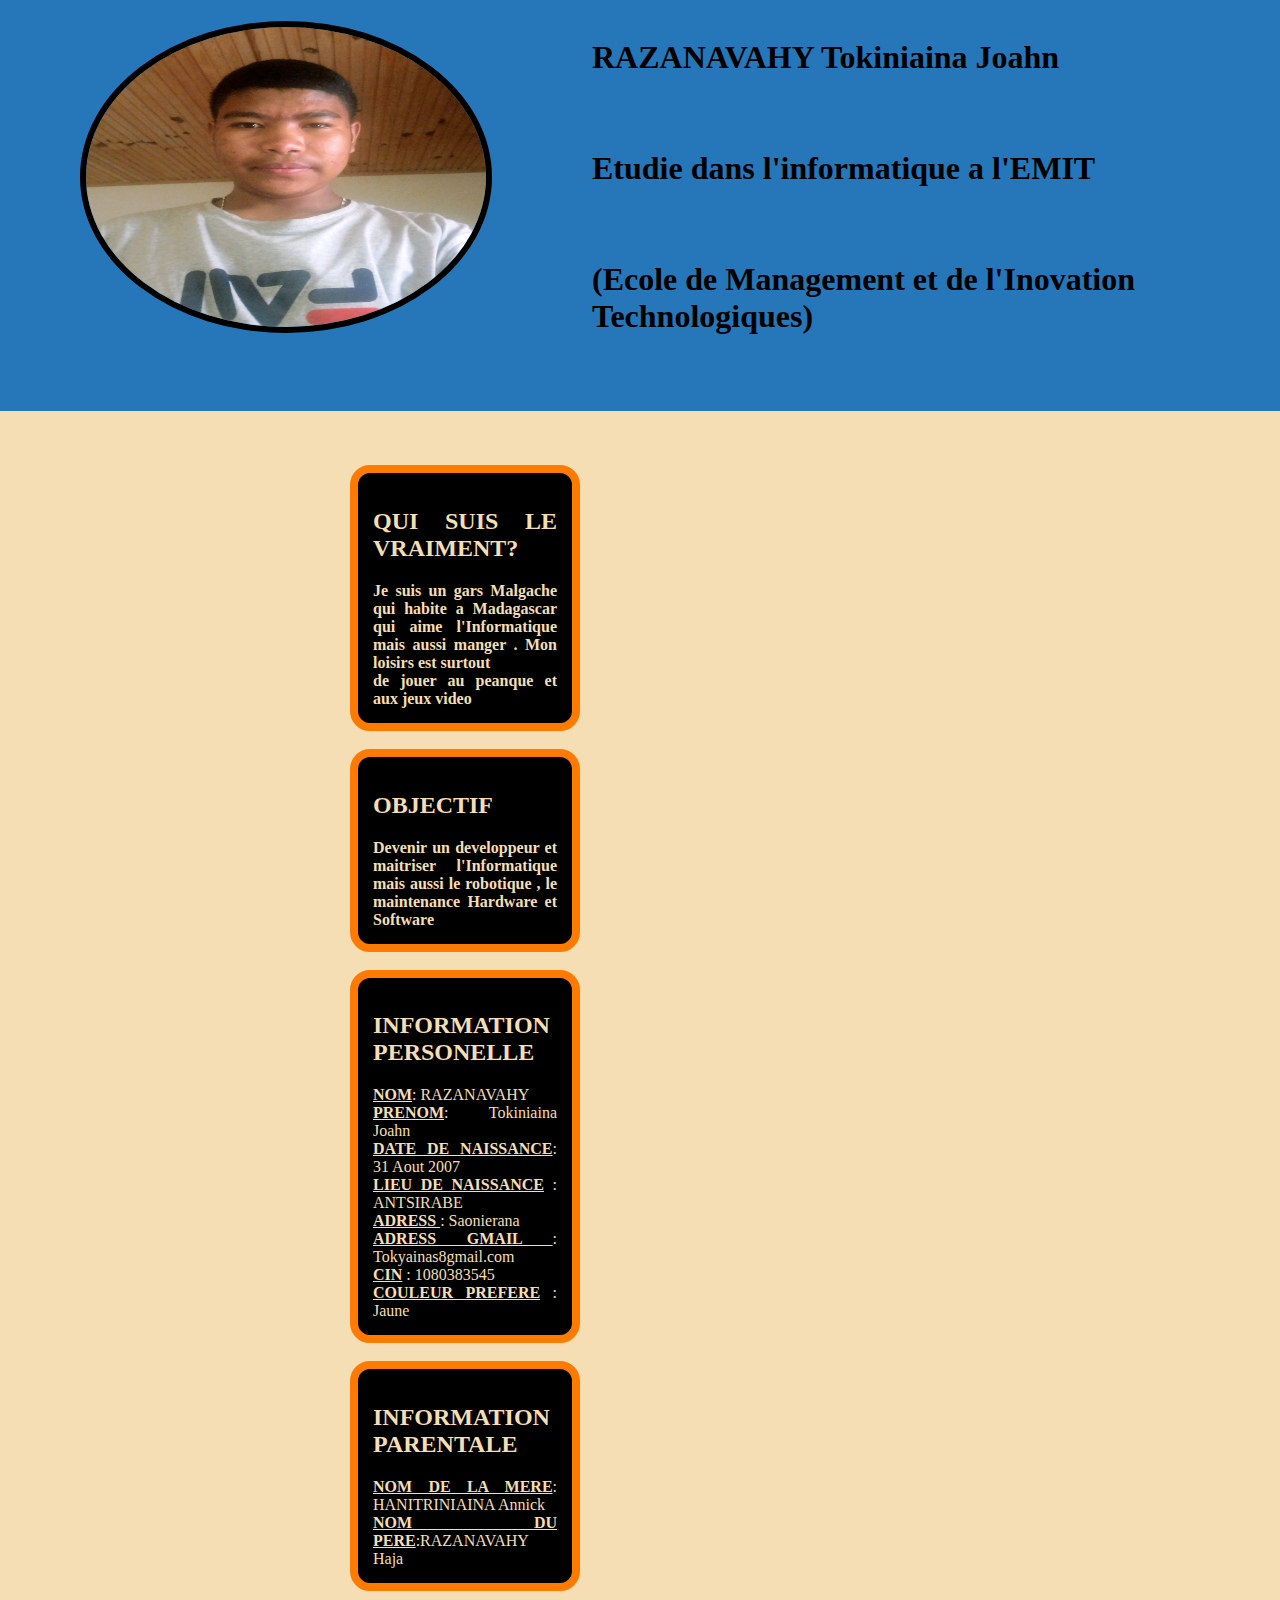
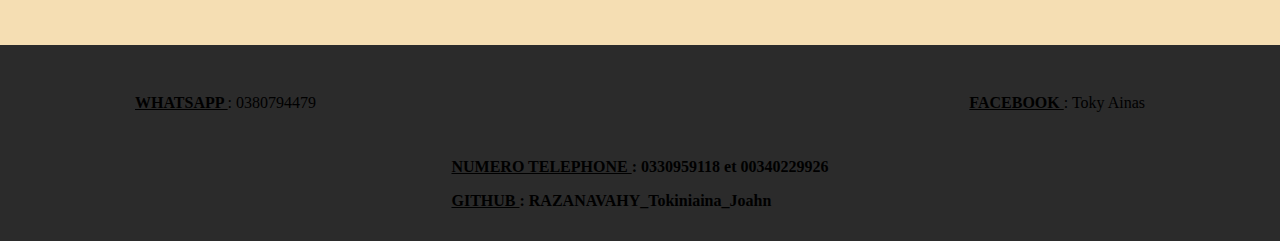
<file: index.html>
<!DOCTYPE html>
<html>
    <head>
        <meta charset="UTF-8">
        <meta name="viewport" content="width=device-width,initial-scale=1.0">
        <meta name="viewport" content="INFORMATION SUR UN CERTAIN RAZANAVAHY Tokiniaina Joahn">
        <title>RAZANAVAHY Tokiniaina Joahn</title>
        <link rel="stylesheet" href="AINASJOAHN.css">

    </head>
    <body class="Ainas0"> 
        <header>
            <div>
                <img src="IMG_20260213_130910094~2.jpg" alt="MY PHOTO" width="400px" height="300px"  class="Ainas1">
            </div><br>
         <h1 class="Ainas2"><div>RAZANAVAHY Tokiniaina Joahn</div><br><br>
         <div>Etudie dans l'informatique a l'EMIT </div><br><br>
         <div>(Ecole de Management et de l'Inovation Technologiques)</div></h1> <br><br><br></header> <br><br><br>
        <div class="Ainas"><div class="Ainas4">
            <h2 > QUI SUIS LE VRAIMENT?
            </h2></div>
         <div class="Ainas4">
            <strong >Je suis un gars Malgache qui habite a Madagascar qui aime l'Informatique mais aussi manger . Mon loisirs est surtout

            </strong></div> 
         <div class="Ainas4">
            <strong >de jouer au peanque et aux jeux video

            </strong></div> </div><br>
        <div class="Ainas"><div class="Ainas4">
            <h2 >OBJECTIF

            </h2></div>
         <div class="Ainas4">
            <strong >Devenir un developpeur et maitriser l'Informatique mais aussi le robotique , le maintenance Hardware et Software

            </strong></div ></div> <br>
        <div class="Ainas"><div class="Ainas4" >
            <h2  >INFORMATION PERSONELLE

            </h2></div>
         <div class="Ainas4">
            <strong>
                <u >NOM</u></strong>: RAZANAVAHY
            </div>
         <div  class="Ainas4">
            <strong
            ><u >PRENOM</u></strong>: Tokiniaina Joahn
        </div>
         <div  class="Ainas4">
            <strong>
                <u> DATE DE NAISSANCE</u></strong>: 31 Aout 2007
             </div>
         <div class="Ainas4">
            <strong>
                <u > LIEU DE NAISSANCE</u></strong> : ANTSIRABE
            </div>
         <div  class="Ainas4">
            <strong>
                <u> ADRESS </u></strong> : Saonierana
            </div>
         <div  class="Ainas4">
            <strong>
                <u>
                    ADRESS GMAIL
                </u>
            </strong> : Tokyainas8gmail.com
         </div>
         <div  class="Ainas4">
            <strong>
                <u>CIN</u></strong> : 1080383545
            </div>
         <div class="Ainas4">
            <strong>
                <u >COULEUR PREFERE</u></strong> : Jaune
            </div></div><br>
        <div class="Ainas"><div class="Ainas4">
            <h2  >INFORMATION PARENTALE

            </h2></div>
         <div class="Ainas4">
            <strong>
                <u >NOM DE LA MERE</u></strong>: HANITRINIAINA Annick
            </div>
         <div class="Ainas4">
            <strong>
                <u>NOM DU PERE</u></strong>:RAZANAVAHY Haja
            </div></div><br><br><br>
        <footer class="Ainas6"><br>
             <div class="Ainas5" class="Ainas6">
                <p>
                <strong>
                        <u >
                            WHATSAPP
                        </u>
                </strong> : 0380794479
               </p>
              <p>
                <strong>
                    <u>
                        FACEBOOK
                    </u>
                </strong>: Toky Ainas
                </p>
            </div>
            <div class="Ainas5" class="Ainas6">
            <p >
               <div>
                 <strong>
                    <u >
                        NUMERO TELEPHONE
                    </u> : 0330959118 et 00340229926
                </strong>
               </p>
               <p>
                <strong>
                    <u >
                        GITHUB
                    </u> : RAZANAVAHY_Tokiniaina_Joahn
                </strong>
            </p>
              </div> 
            
            <br>

        </footer>




    </body>


</html>
</file>
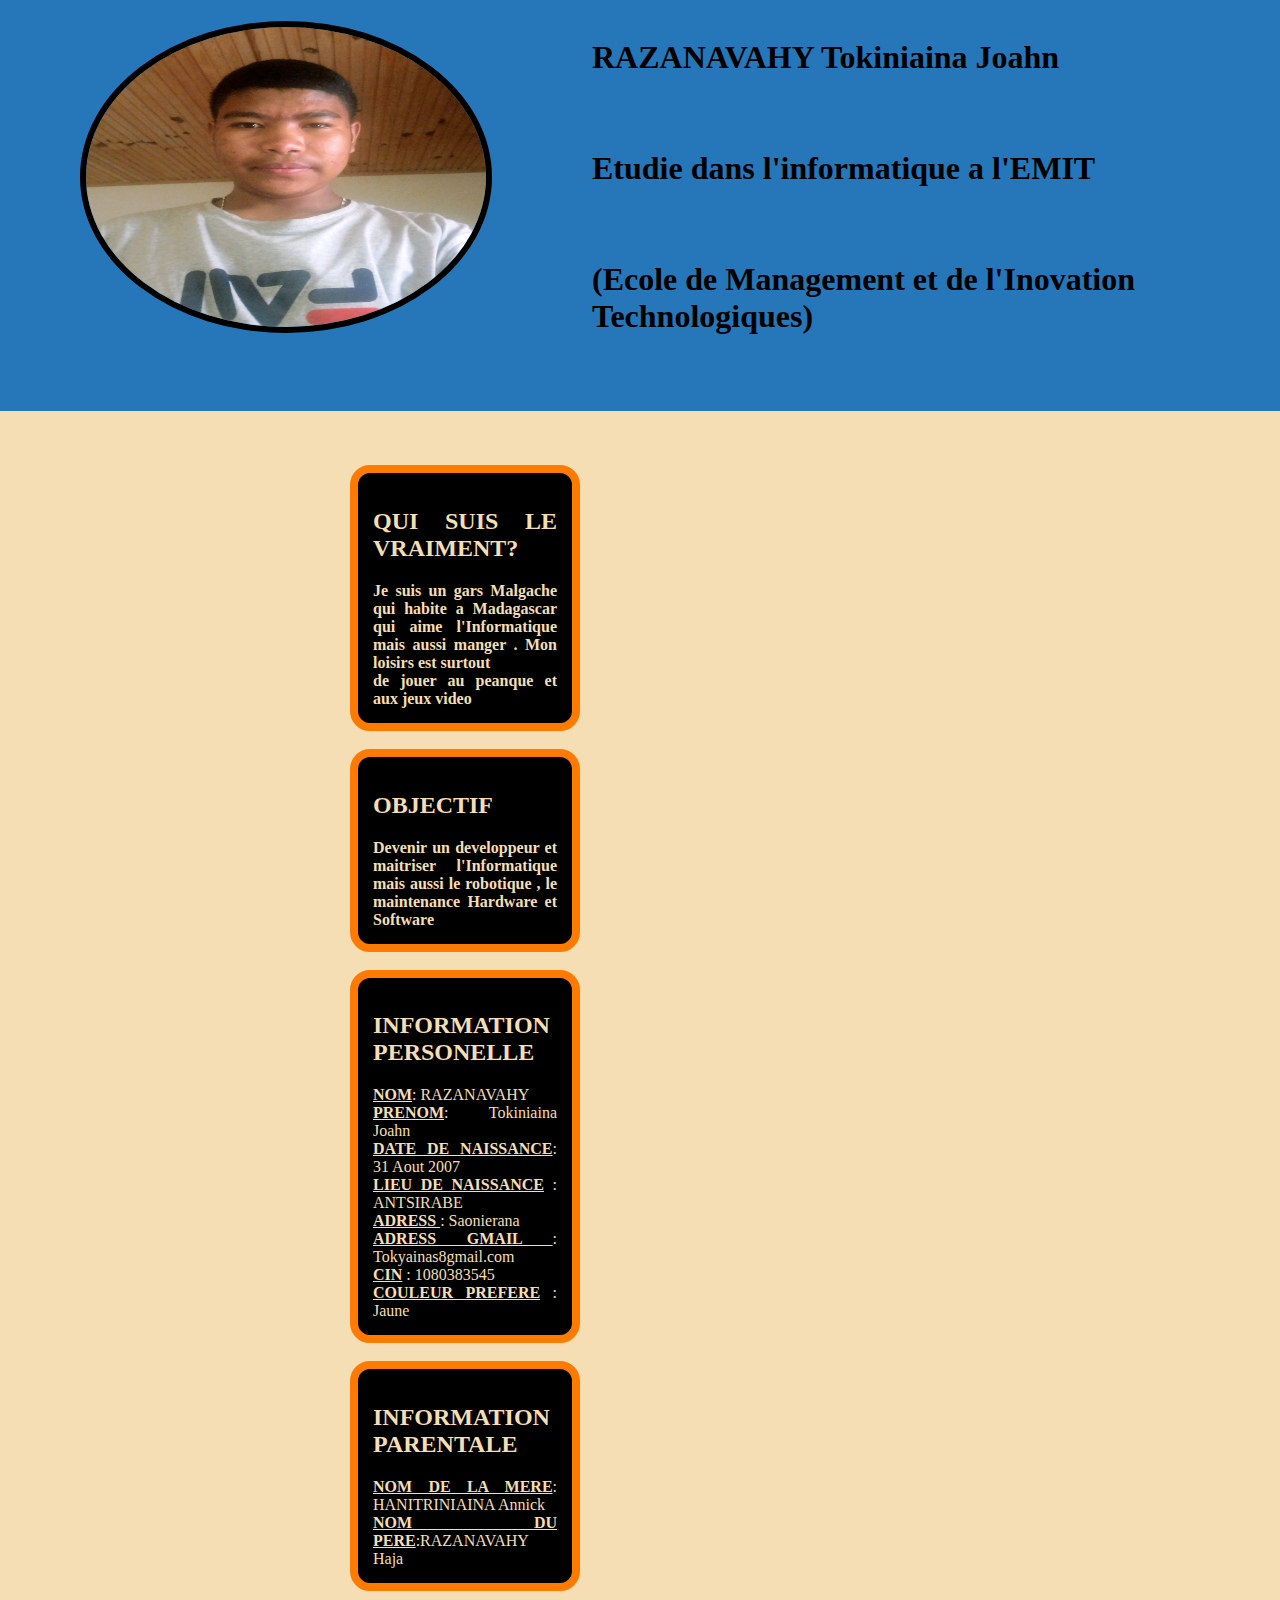
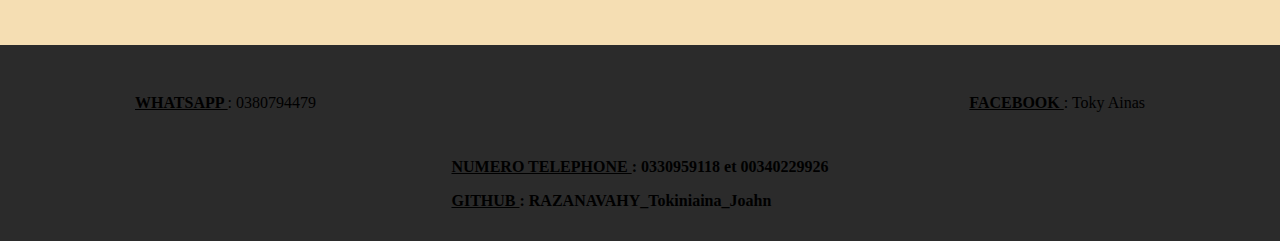
<file: AINASJOAHN.html>
<!DOCTYPE html>
<html>
    <head>
        <meta charset="UTF-8">
        <meta name="viewport" content="width=device-width,initial-scale=1.0">
        <meta name="viewport" content="INFORMATION SUR UN CERTAIN RAZANAVAHY Tokiniaina Joahn">
        <title>RAZANAVAHY Tokiniaina Joahn</title>
        <link rel="stylesheet" href="AINASJOAHN.css">

    </head>
    <body class="Ainas0"> 
        <header>
            <div>
                <img src="IMG_20260213_130910094~2.jpg" alt="MY PHOTO" width="400px" height="300px"  class="Ainas1">
            </div><br>
         <h1 class="Ainas2"><div>RAZANAVAHY Tokiniaina Joahn</div><br><br>
         <div>Etudie dans l'informatique a l'EMIT </div><br><br>
         <div>(Ecole de Management et de l'Inovation Technologiques)</div></h1> <br><br><br></header> <br><br><br>
        <div class="Ainas"><div class="Ainas4">
            <h2 > QUI SUIS LE VRAIMENT?
            </h2></div>
         <div class="Ainas4">
            <strong >Je suis un gars Malgache qui habite a Madagascar qui aime l'Informatique mais aussi manger . Mon loisirs est surtout

            </strong></div> 
         <div class="Ainas4">
            <strong >de jouer au peanque et aux jeux video

            </strong></div> </div><br>
        <div class="Ainas"><div class="Ainas4">
            <h2 >OBJECTIF

            </h2></div>
         <div class="Ainas4">
            <strong >Devenir un developpeur et maitriser l'Informatique mais aussi le robotique , le maintenance Hardware et Software

            </strong></div ></div> <br>
        <div class="Ainas"><div class="Ainas4" >
            <h2  >INFORMATION PERSONELLE

            </h2></div>
         <div class="Ainas4">
            <strong>
                <u >NOM</u></strong>: RAZANAVAHY
            </div>
         <div  class="Ainas4">
            <strong
            ><u >PRENOM</u></strong>: Tokiniaina Joahn
        </div>
         <div  class="Ainas4">
            <strong>
                <u> DATE DE NAISSANCE</u></strong>: 31 Aout 2007
             </div>
         <div class="Ainas4">
            <strong>
                <u > LIEU DE NAISSANCE</u></strong> : ANTSIRABE
            </div>
         <div  class="Ainas4">
            <strong>
                <u> ADRESS </u></strong> : Saonierana
            </div>
         <div  class="Ainas4">
            <strong>
                <u>
                    ADRESS GMAIL
                </u>
            </strong> : Tokyainas8gmail.com
         </div>
         <div  class="Ainas4">
            <strong>
                <u>CIN</u></strong> : 1080383545
            </div>
         <div class="Ainas4">
            <strong>
                <u >COULEUR PREFERE</u></strong> : Jaune
            </div></div><br>
        <div class="Ainas"><div class="Ainas4">
            <h2  >INFORMATION PARENTALE

            </h2></div>
         <div class="Ainas4">
            <strong>
                <u >NOM DE LA MERE</u></strong>: HANITRINIAINA Annick
            </div>
         <div class="Ainas4">
            <strong>
                <u>NOM DU PERE</u></strong>:RAZANAVAHY Haja
            </div></div><br><br><br>
        <footer class="Ainas6"><br>
             <div class="Ainas5" class="Ainas6">
                <p>
                <strong>
                        <u >
                            WHATSAPP
                        </u>
                </strong> : 0380794479
               </p>
              <p>
                <strong>
                    <u>
                        FACEBOOK
                    </u>
                </strong>: Toky Ainas
                </p>
            </div>
            <div class="Ainas5" class="Ainas6">
            <p >
               <div>
                 <strong>
                    <u >
                        NUMERO TELEPHONE
                    </u> : 0330959118 et 00340229926
                </strong>
               </p>
               <p>
                <strong>
                    <u >
                        GITHUB
                    </u> : RAZANAVAHY_Tokiniaina_Joahn
                </strong>
            </p>
              </div> 
            
            <br>

        </footer>




    </body>

</html>
</file>
<file: AINASJOAHN.css>
.Ainas0{
    background-color: wheat;
    color: black;
    margin: 0 0 0 0; 
 }
.Ainas1 {
    margin-left: 80px;
    margin-right: 100px;
    float: left;
    background-color: #2577b9;
    margin-top: 21px;
    border-radius: 50%;
    border: 6px solid;
    
   
}
.Ainas2 {
    background-color: #2577b9;
}
.Ainas{
        text-align: justify;
        background-color: black;
        color: wheat;
        margin-left: 350px;
        margin-right: 700px;
        border:8px solid #ff7A00;
        padding: 15px;
        border-radius: 20px;
        

}
.Ainas4{
   

}
.Ainas5{
    display: flex;
    justify-content: space-between;
    padding: 15px;
    margin-left: 120px;
    margin-right: 120px;
    background-color:#2b2b2b ;
}
.Ainas6{
    background-color:#2b2b2b  ;
}

header{
    background-color: #2577b9;

}
footer{
    background-color: #2b2b2b ;
}
</file>
